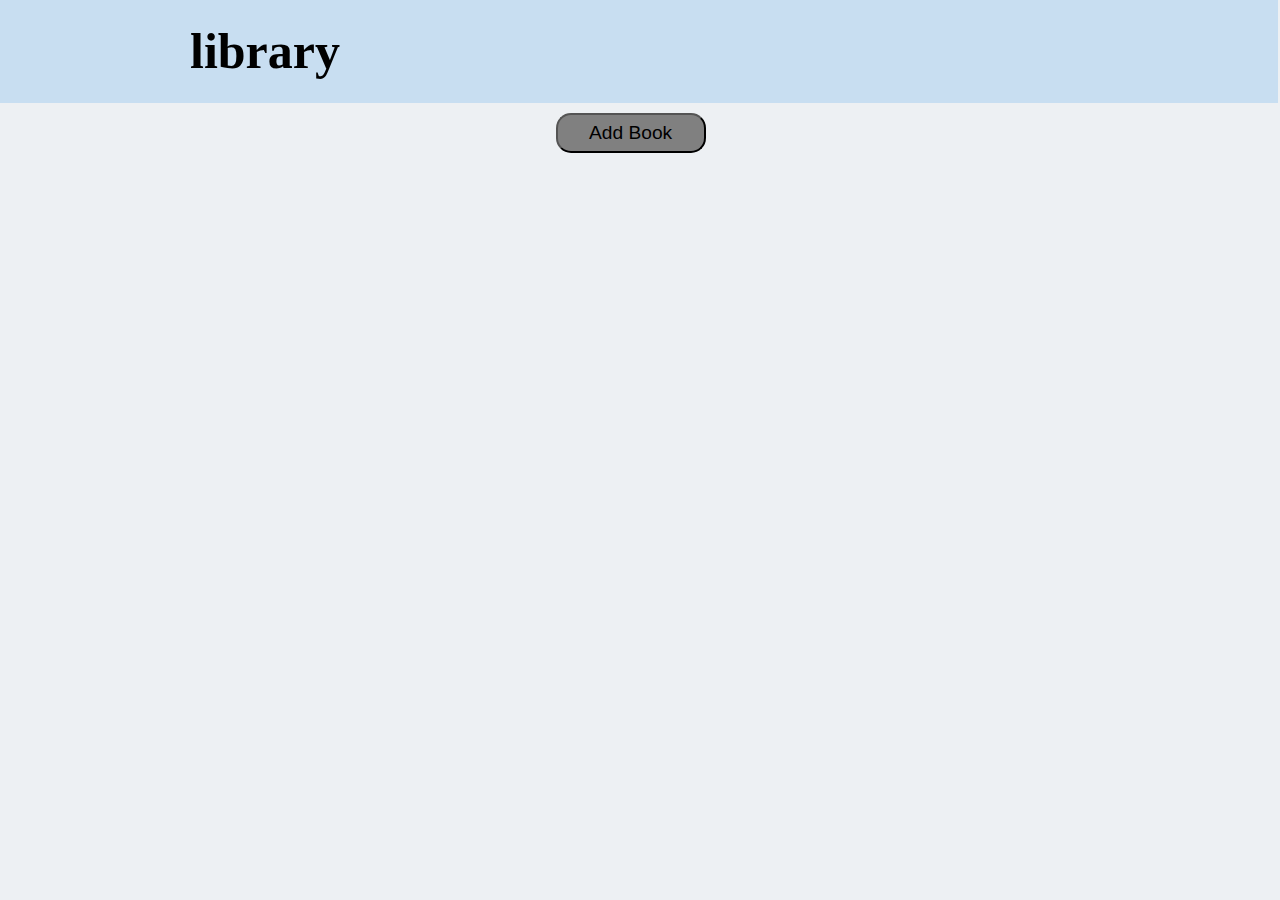
<file: index.html>
<!DOCTYPE html>
<html lang="en">
<head>
    <meta charset="UTF-8">
    <meta http-equiv="X-UA-Compatible" content="IE=edge">
    <meta name="viewport" content="width=device-width, initial-scale=1.0">
    <title>Document</title>
    <link rel="stylesheet" href="style.css">
    <script src="library2.js" defer></script>
</head>
<body>
    <div class="head"><h1>library</h1></div>
    <button class="btn"> Add Book </button>
    <form action="Get" id="myform" autocomplete="off" onsubmit="return false">
    
    <div class="container"></div>
    
</form>

    
</body>
</html>
</file>
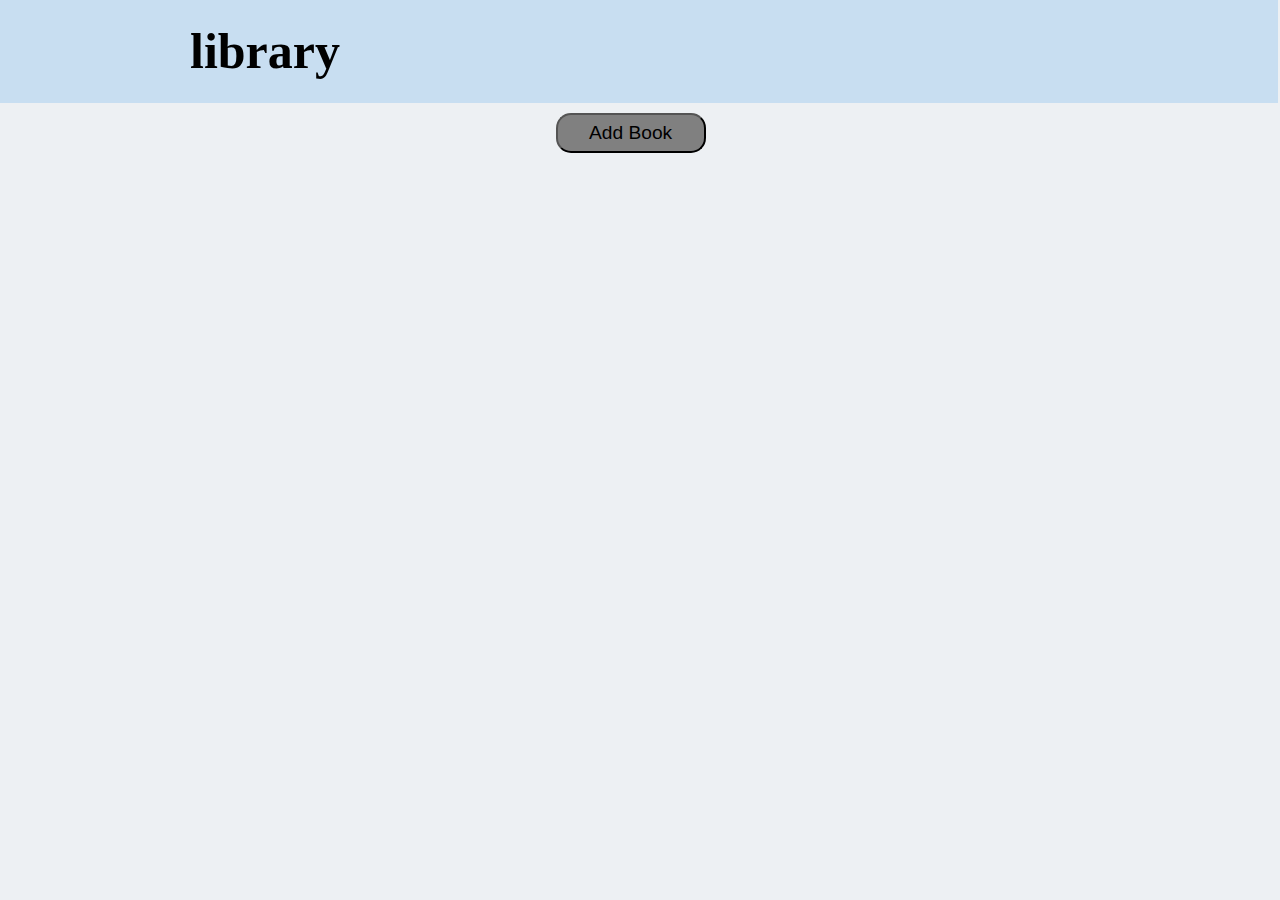
<file: objectconstructor.html>
<!DOCTYPE html>
<html lang="en">
<head>
    <meta charset="UTF-8">
    <meta http-equiv="X-UA-Compatible" content="IE=edge">
    <meta name="viewport" content="width=device-width, initial-scale=1.0">
    <title>Document</title>
    <link rel="stylesheet" href="style.css">
    <script src="library.js" defer></script>
</head>
<body>
    <div class="head"><h1>library</h1></div>
    <button class="btn"> Add Book </button>
<form action="Get" id="myform" autocomplete="off" onsubmit="return false">
    
    <div class="container"></div>
    
</form>

    
</body>
</html>
</file>
<file: style.css>
.head{
    position: relative;top: 0px;
    margin: -40px 0 0 -10px;
    height: clamp(100px,15vh,200px);
    width: 100vw;
    background-color: rgb(200, 222, 241);
}
.head>h1{
    font-size: 50px;
    position: absolute;left: 15vw;top: 20px;
}
html,body{
    height: 100vh;
    background-color:rgb(237, 240, 243);
}

.disp{
    border: 2px solid rgb(26, 25, 25);
    border-radius: 25px;
    width: clamp(300px,20vw,400px);
    height: 250px;
    padding-left: 10px;
    background-color: white;
    overflow: auto;
    color: rgb(99, 118, 129);
}
.disp>input{
    border-radius: 10px;
    margin: 10px 0 0 10px;
    height: 25px;
}
.intake{
    display: block;
}

.btn{
    margin: 10px;
    background-color: grey;
    width: 150px;
    height: 40px;
    border-radius: 15px;
    position: relative;
    left: 42vw;
    font-size:larger;
    }

.container{
height: auto;
display: flex;
gap:50px;
flex-direction: row;
flex-wrap: wrap;
}

.header{
    color:skyblue;
    font-style: italic;
    font-family: -apple-system, BlinkMacSystemFont, 'Segoe UI', Roboto, Oxygen, Ubuntu, Cantarell, 'Open Sans', 'Helvetica Neue', sans-serif;
    margin: 10px 0 -10px 10px;
    font-size: 25px;
    text-align: left;
}
.middle{
    font-size: 20px;
}
.disp>h2{
    font-size: 20px;
    margin: 10px 0 5 5px;
}
#chckbx{
    
}
.labile{
    position: relative;
    bottom: 7px;
}

.remove{
    margin: 0 10px 10px 10px;
    width: 90px;
    height: 30px;
    border-radius: 10px;
}
.reading{
    border-radius: 10px;
    width: auto;
    height: 30px;
}

@media screen and (max-width:650px)  {
    .disp{
        margin: 0 auto;
    }
}
</file>
